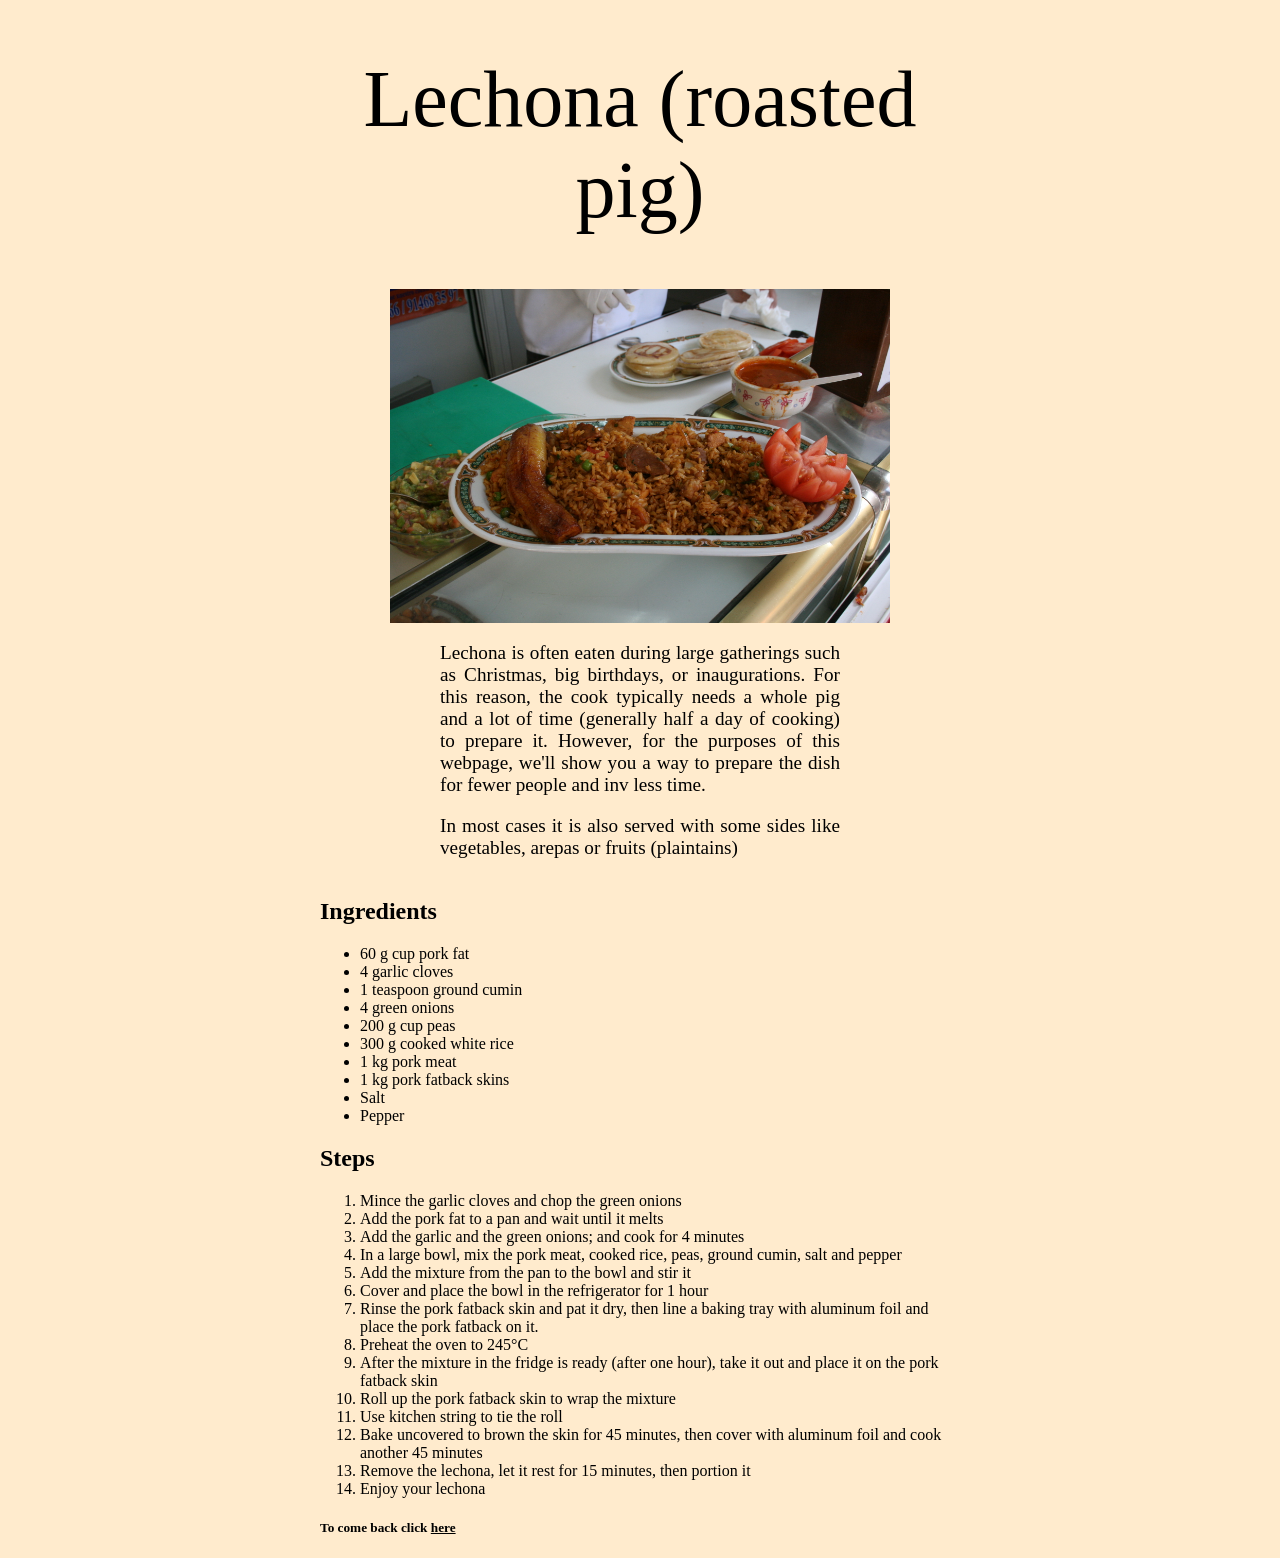
<file: recipes/lechona.html>
<!DOCTYPE html>
<html lang="en">
    <head>
        <meta charset="UTF-8">
        <title>Lechona (roasted pig)</title>
        <link href="recipes.css" rel="stylesheet">
    </head>
    <body>
        <h1>Lechona (roasted pig)</h1>
        <div id="section1">
            <img src="../images/Lechona.jpeg" alt="Finished lechona" width="500">
            <div id="description">
                <p>Lechona is often eaten during large gatherings such as Christmas, big birthdays, or inaugurations. For this reason, the cook typically needs a whole pig and a lot of time (generally half a day of cooking) to prepare it. However, for the purposes of this webpage, we'll show you a way to prepare the dish for fewer people and inv less time. </p>
                <p>In most cases it is also served with some sides like vegetables, arepas or fruits (plaintains)</p>
            </div>
        </div>
        
        <h2>Ingredients</h2>
        <ul>
            <li>60 g cup pork fat</li>
            <li>4 garlic cloves</li>
            <li>1 teaspoon ground cumin</li>
            <li>4 green onions</li>
            <li>200 g cup peas</li>
            <li>300 g cooked white rice</li>
            <li>1 kg pork meat</li>
            <li>1 kg pork fatback skins</li>
            <li>Salt</li>
            <li>Pepper</li>
        </ul>
        <h2>Steps</h2>
        <ol>
            <li>Mince the garlic cloves and chop the green onions</li>
            <li>Add the pork fat to a pan and wait until it melts</li>
            <li>Add the garlic and the green onions; and cook for 4 minutes</li>
            <li>In a large bowl, mix the pork meat, cooked rice, peas, ground cumin, salt and pepper</li>
            <li>Add the mixture from the pan to the bowl and stir it</li>
            <li>Cover and place the bowl in the refrigerator for 1 hour</li>
            <li>Rinse the pork fatback skin and pat it dry, then line a baking tray with aluminum foil and place the pork fatback on it.</li>
            <li>Preheat the oven to 245°C</li>
            <li>After the mixture in the fridge is ready (after one hour), take it out and place it on the pork fatback skin</li>
            <li>Roll up the pork fatback skin to wrap the mixture</li>
            <li>Use kitchen string to tie the roll</li>
            <li>Bake uncovered to brown the skin for 45 minutes, then cover with aluminum foil and cook another 45 minutes</li>
            <li>Remove the lechona, let it rest for 15 minutes, then portion it</li>
            <li>Enjoy your lechona</li>
        </ol>
        <h5>To come back click <a href="../index.html">here</a></h5>
    </body>
</html>
</file>
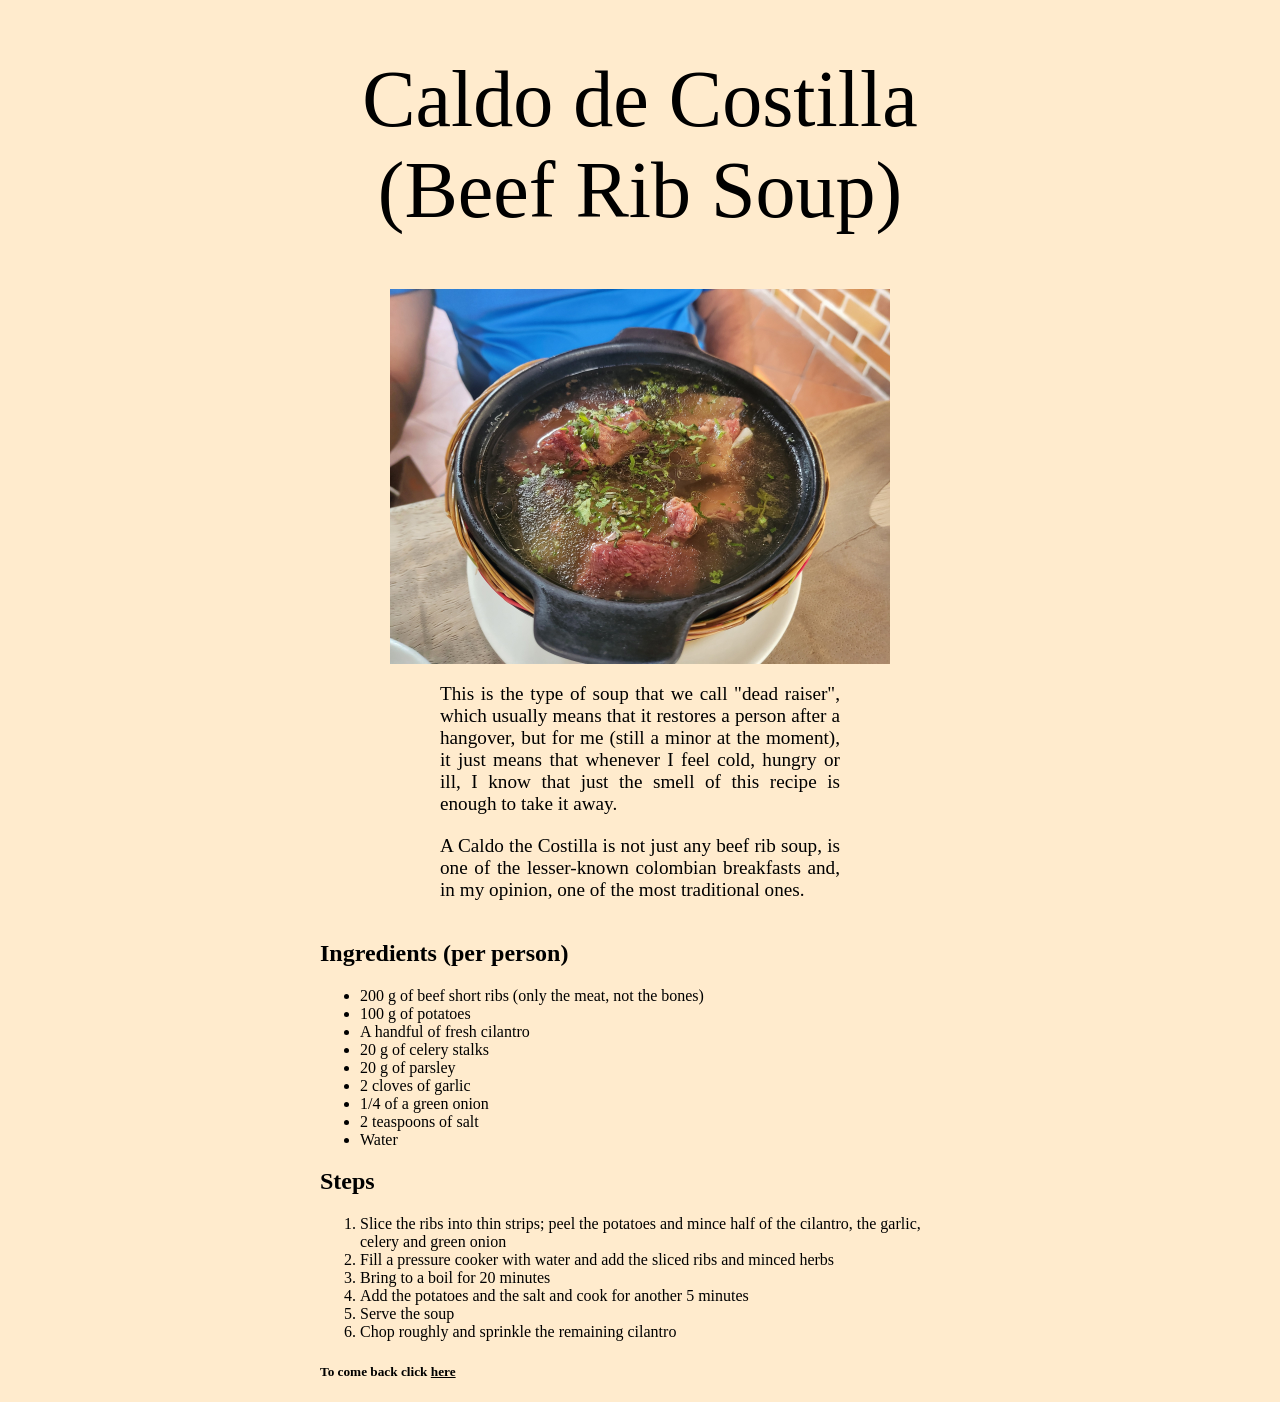
<file: recipes/rib_soup.html>
<!DOCTYPE html>
<html lang="en">
    <head>
        <meta charset="UTF-8">
        <title>Caldo de Costilla (Beef Rib Soup)</title>
        <link href="recipes.css" rel="stylesheet">
    </head>
    <body>
        <h1>Caldo de Costilla (Beef Rib Soup)</h1>
        <div id="section1">
            <img src="../images/Caldo_de_costilla_Paisa.jpg" alt="Finished Caldo de Costilla" width="500">
            <div id="description">
                <p>This is the type of soup that we call "dead raiser", which usually means that it restores a person after a hangover, but for me (still a minor at the moment), it just means that whenever I feel cold, hungry or ill, I know that just the smell of this recipe is enough to take it away.</p>
                <p>A Caldo the Costilla is not just any beef rib soup, is one of the lesser-known colombian breakfasts and, in my opinion, one of the most traditional ones.</p>
            </div> 
        </div>    
        <h2>Ingredients (per person)</h2>
        <ul>
            <li>200 g of beef short ribs (only the meat, not the bones)</li>
            <li>100 g of potatoes</li>
            <li>A handful of fresh cilantro</li>
            <li>20 g of celery stalks</li>
            <li>20 g of parsley</li>
            <li>2 cloves of garlic</li>
            <li>1/4 of a green onion</li>    
            <li>2 teaspoons of salt</li>
            <li>Water</li>
        </ul>
        <h2>Steps</h2>
        <ol>
            <li>Slice the ribs into thin strips; peel the potatoes and mince half of the cilantro, the garlic, celery and green onion </li>
            <li>Fill a pressure cooker with water and add the sliced ribs and minced herbs</li>
            <li>Bring to a boil for 20 minutes</li>
            <li>Add the potatoes and the salt and cook for another 5 minutes</li>
            <li>Serve the soup</li>
            <li>Chop roughly and sprinkle the remaining cilantro</li>
        </ol>
        <h5>To come back click <a href="../index.html">here</a></h5>
    </body>
</html>
</file>
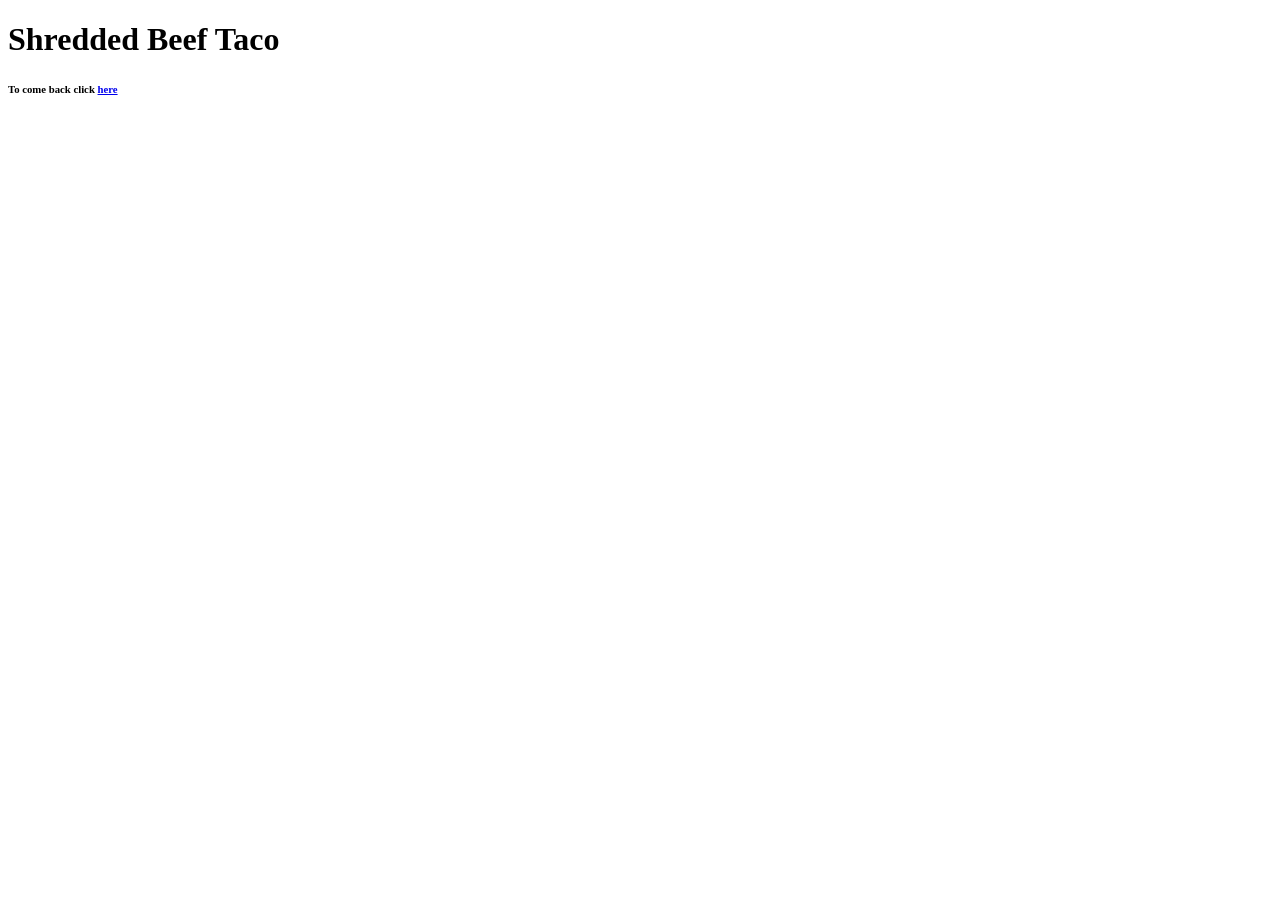
<file: recipes/shredded_beef_taco.html>
<!DOCTYPE html>
<html lang="en">
    <head>
        <meta charset="UTF-8">
        <title>Shredded Beef Taco</title>
    </head>
    <body>
        <h1>Shredded Beef Taco</h1>


        <h6>To come back click <a href="../index.html">here</a></h5>
    </body>
</html>
</file>
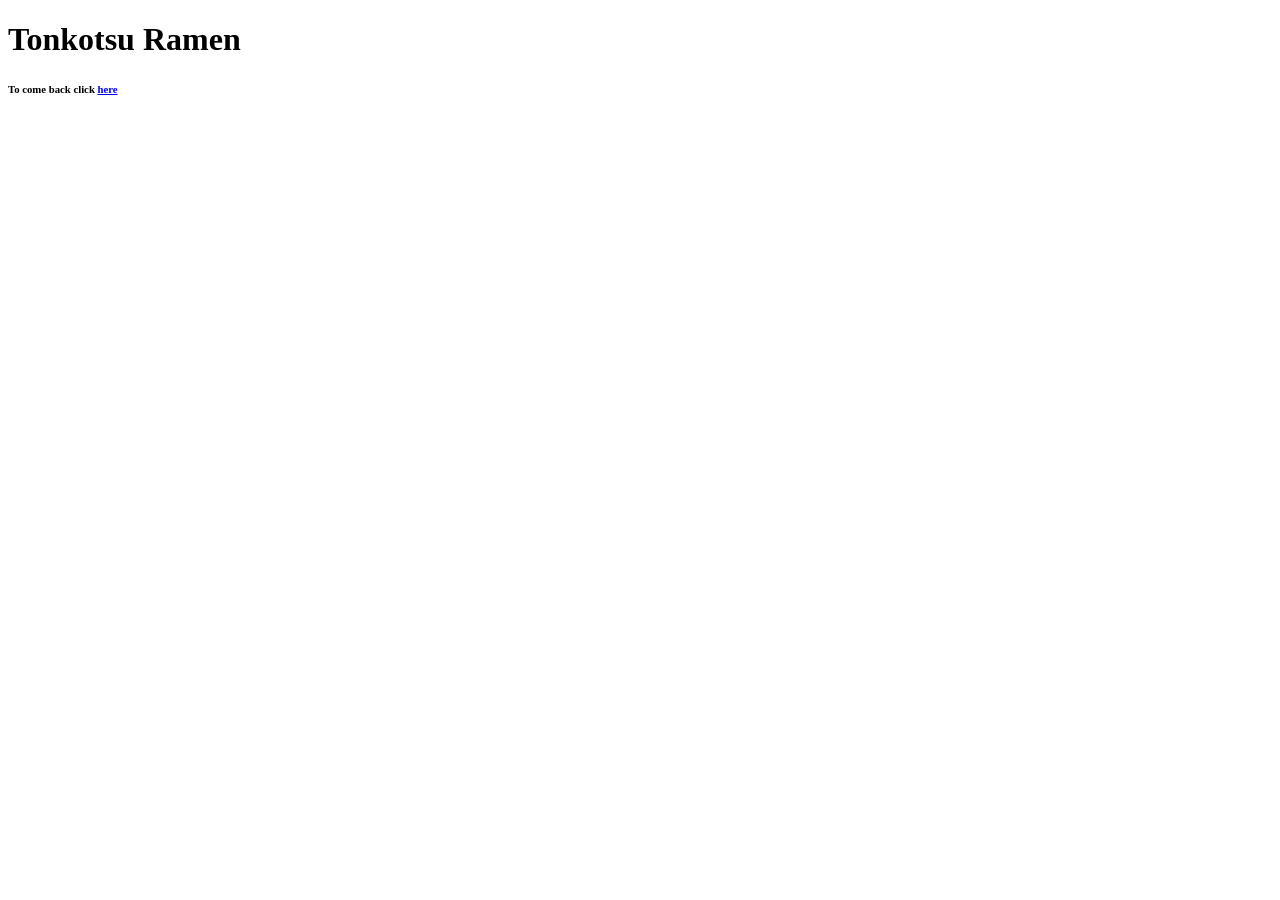
<file: recipes/tonkotsu_ramen.html>
<!DOCTYPE html>
<html lang="en">
    <head>
        <meta charset="UTF-8">
        <title>Tonkotsu Ramen</title>
    </head>
    <body>
        <h1>Tonkotsu Ramen</h1>

        <h6>To come back click <a href="../index.html">here</a></h5>
    </body>
</html>
</file>
<file: recipes/recipes.css>
/*#f0dfa8*/

* {
    background-color: blanchedalmond;
    color: black;
}

body {
    margin: auto 25%;
}

h1 {
    font-size: 80px;
    width: 100wv;
    display: flex;
    justify-content: center; 
    font-weight: 400;
    text-align: center;
}

#section1{
    display: flex;
    justify-content: center;
    flex-wrap: wrap;
}

#description{
    width: 400px;
    text-align: justify;
    font-size: larger;
    padding: 0 20px;
}
</file>
